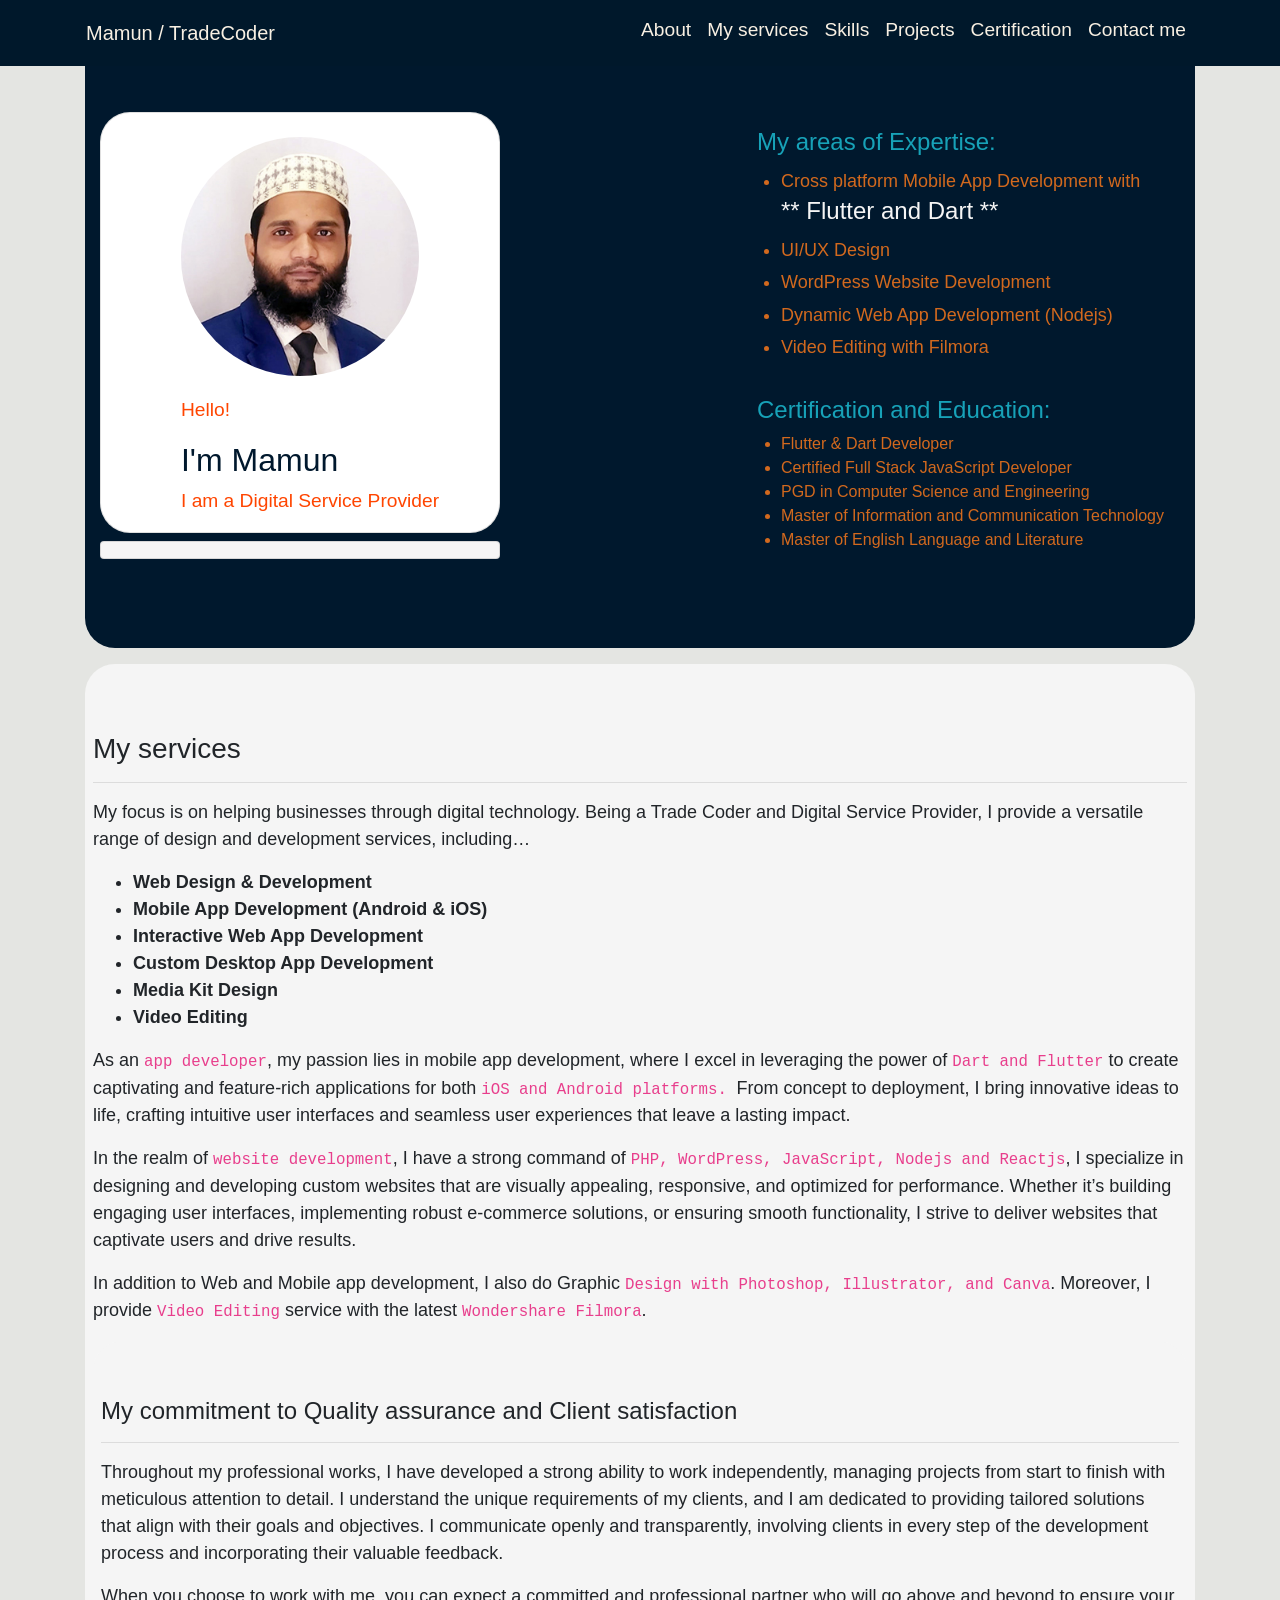
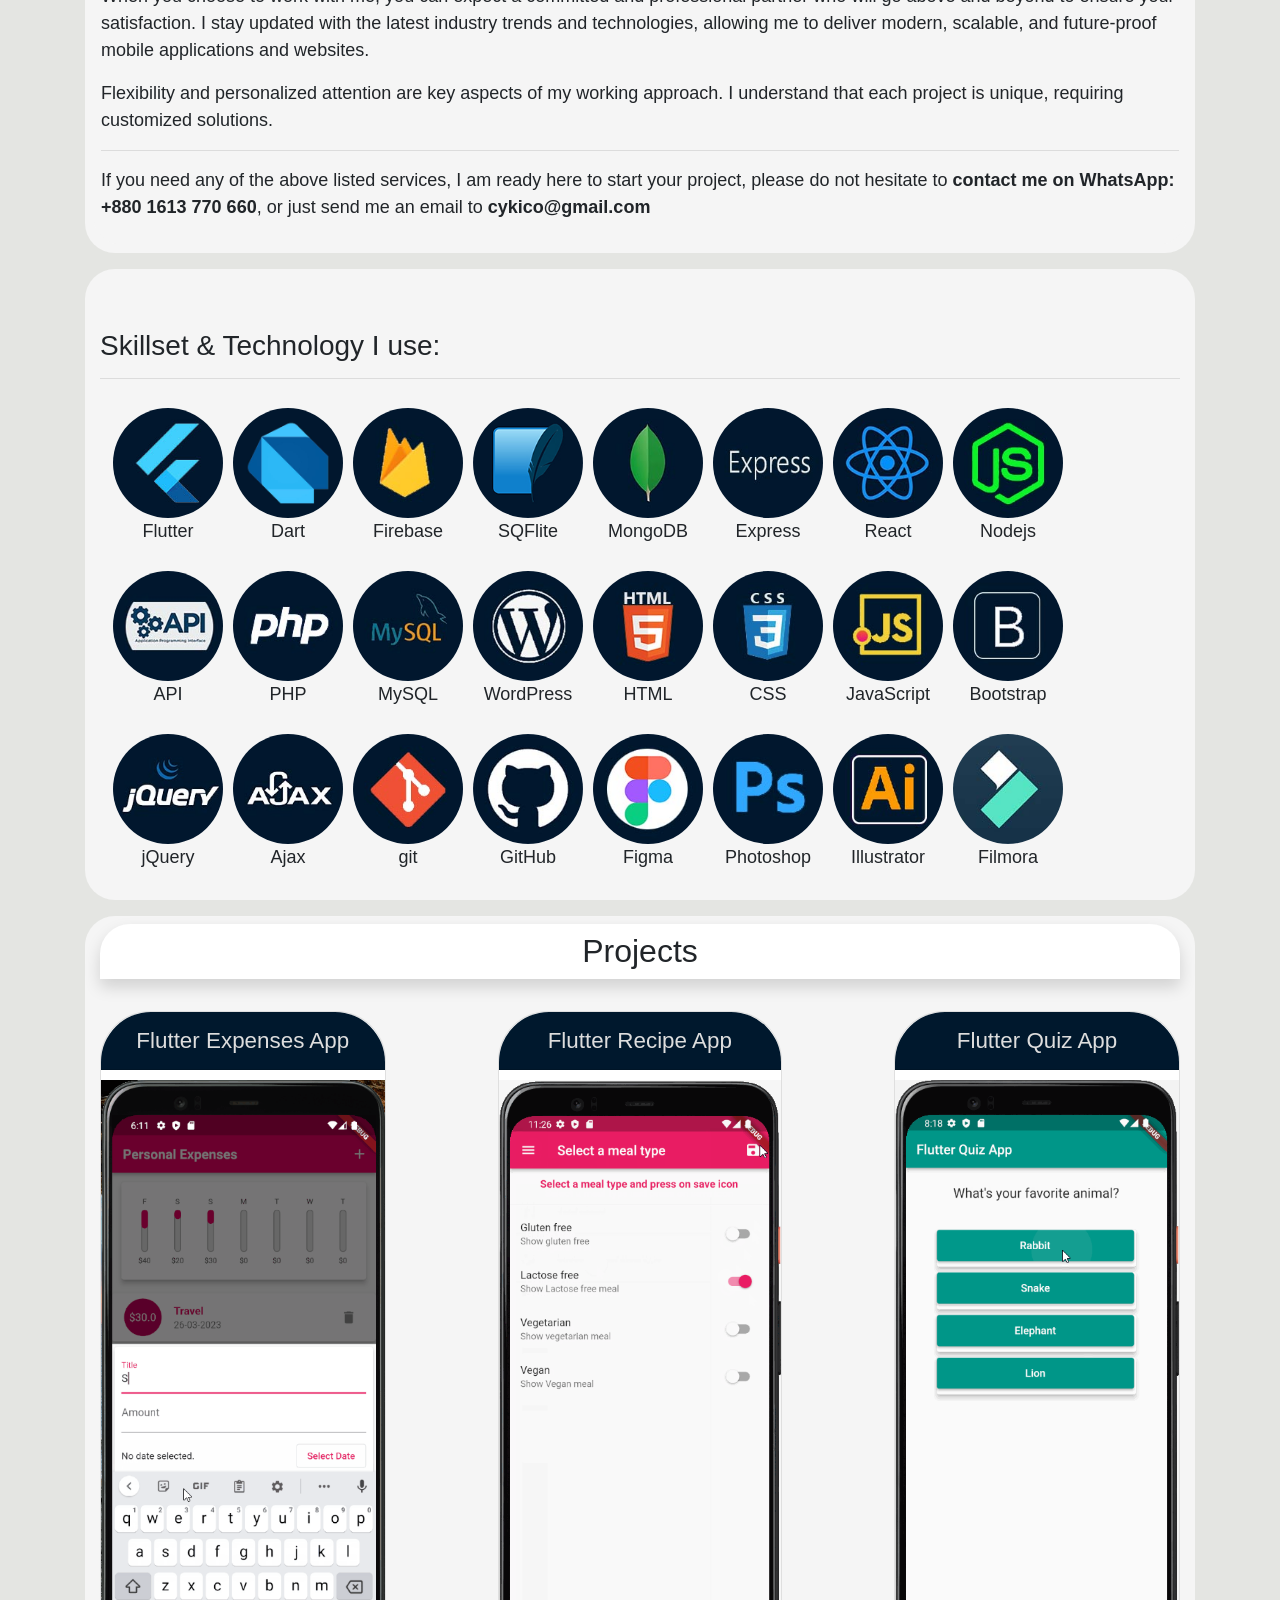
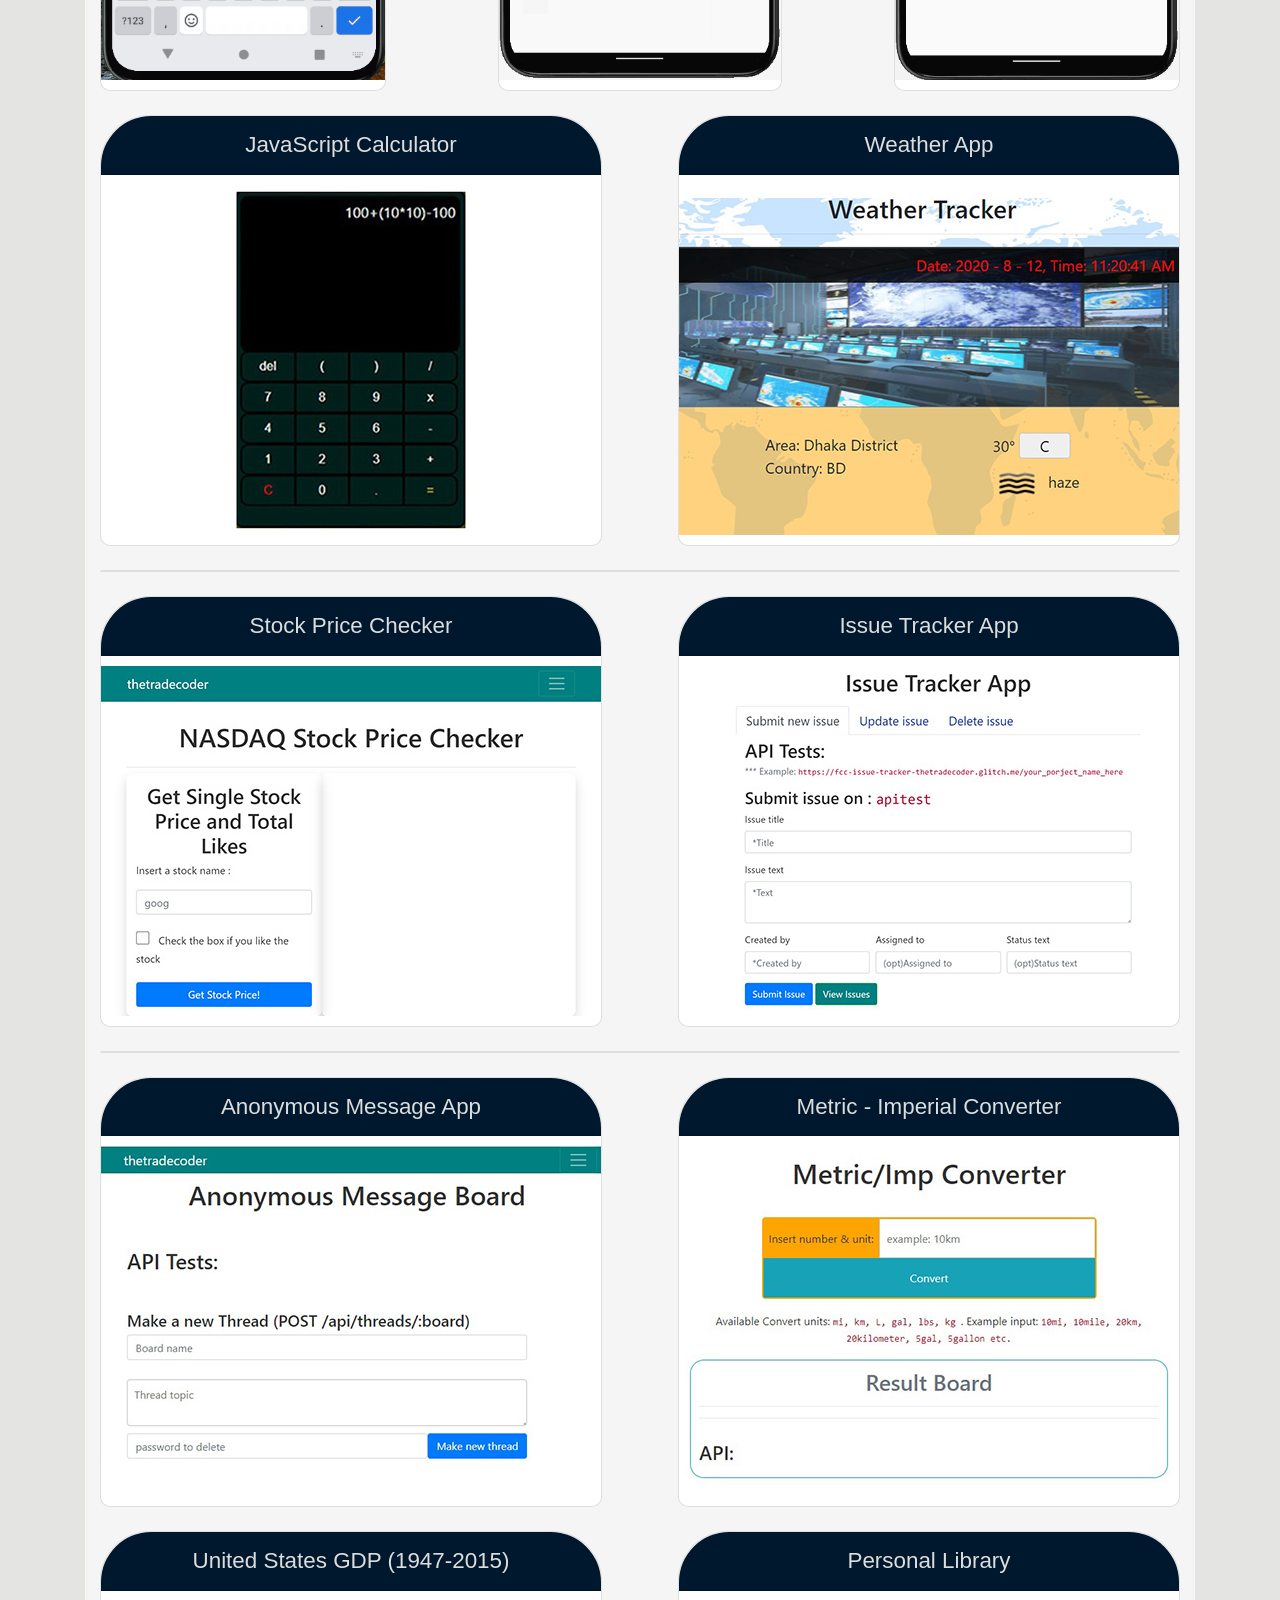
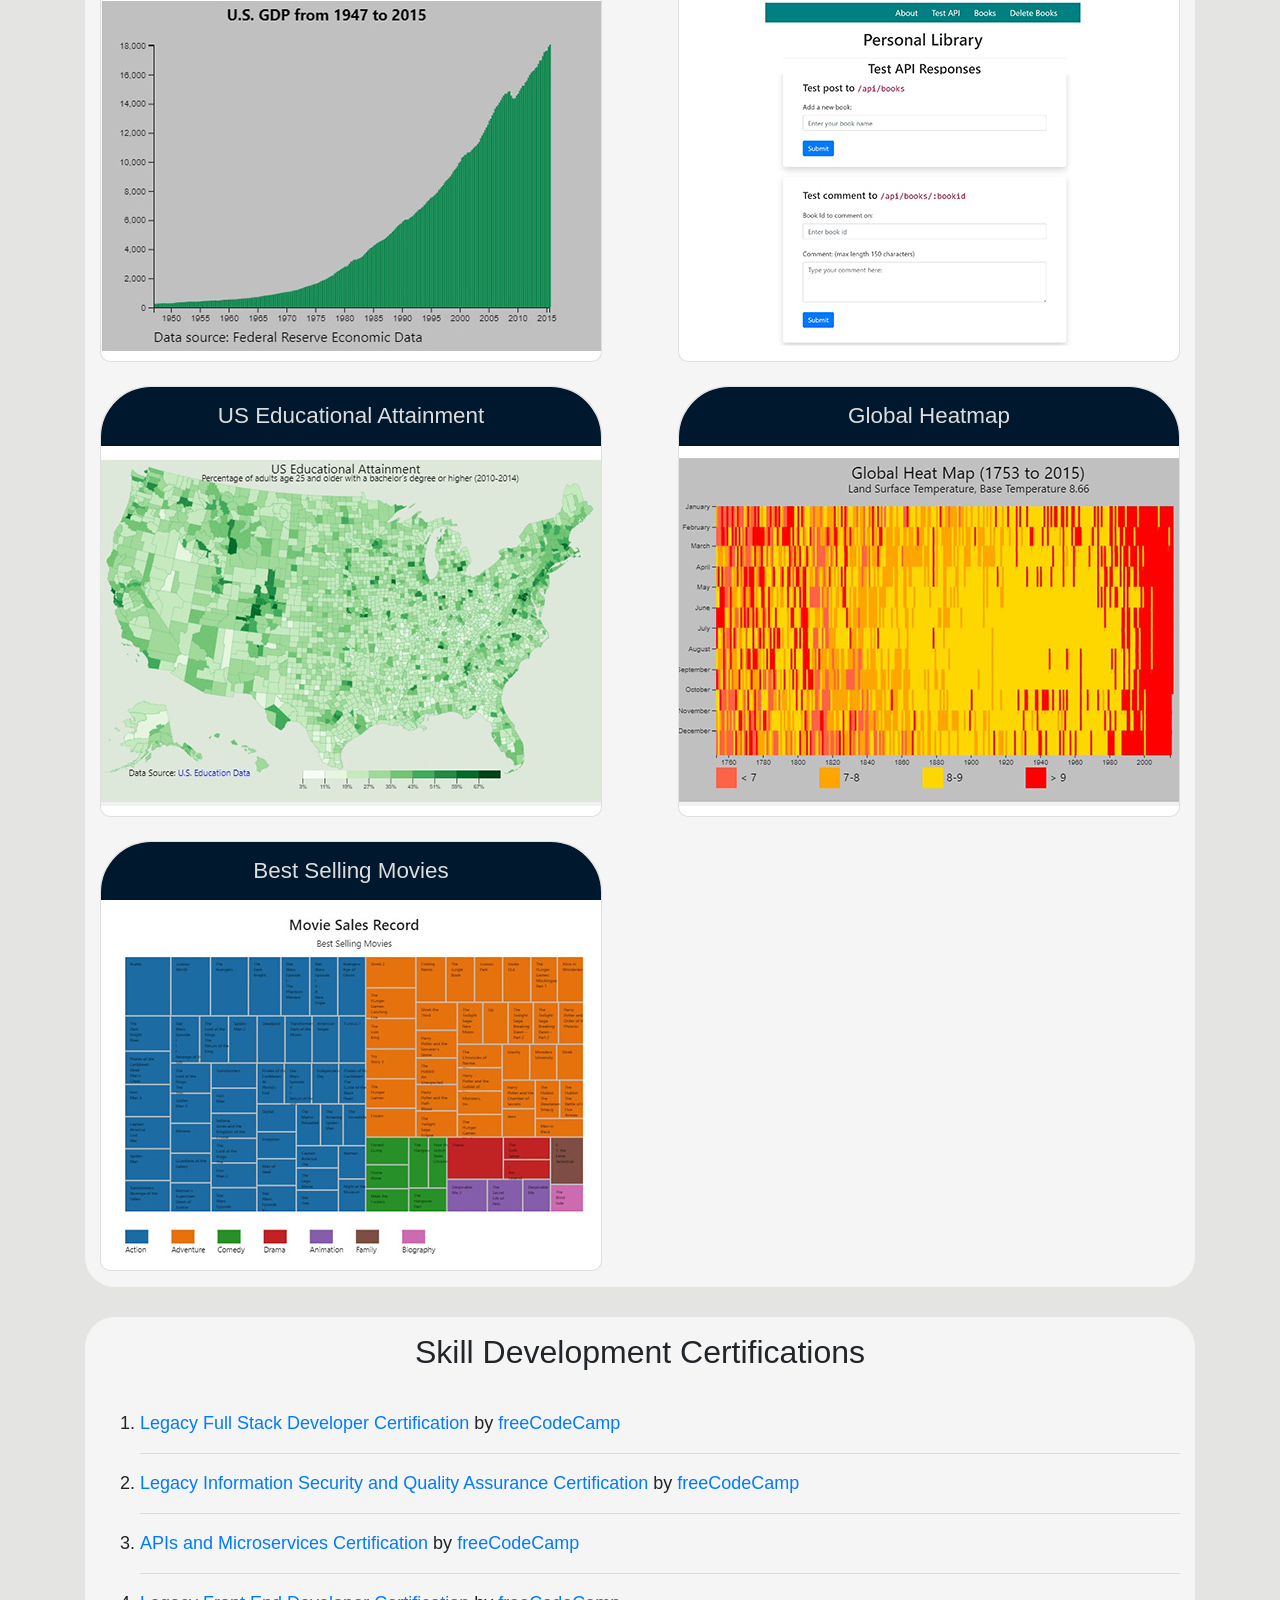
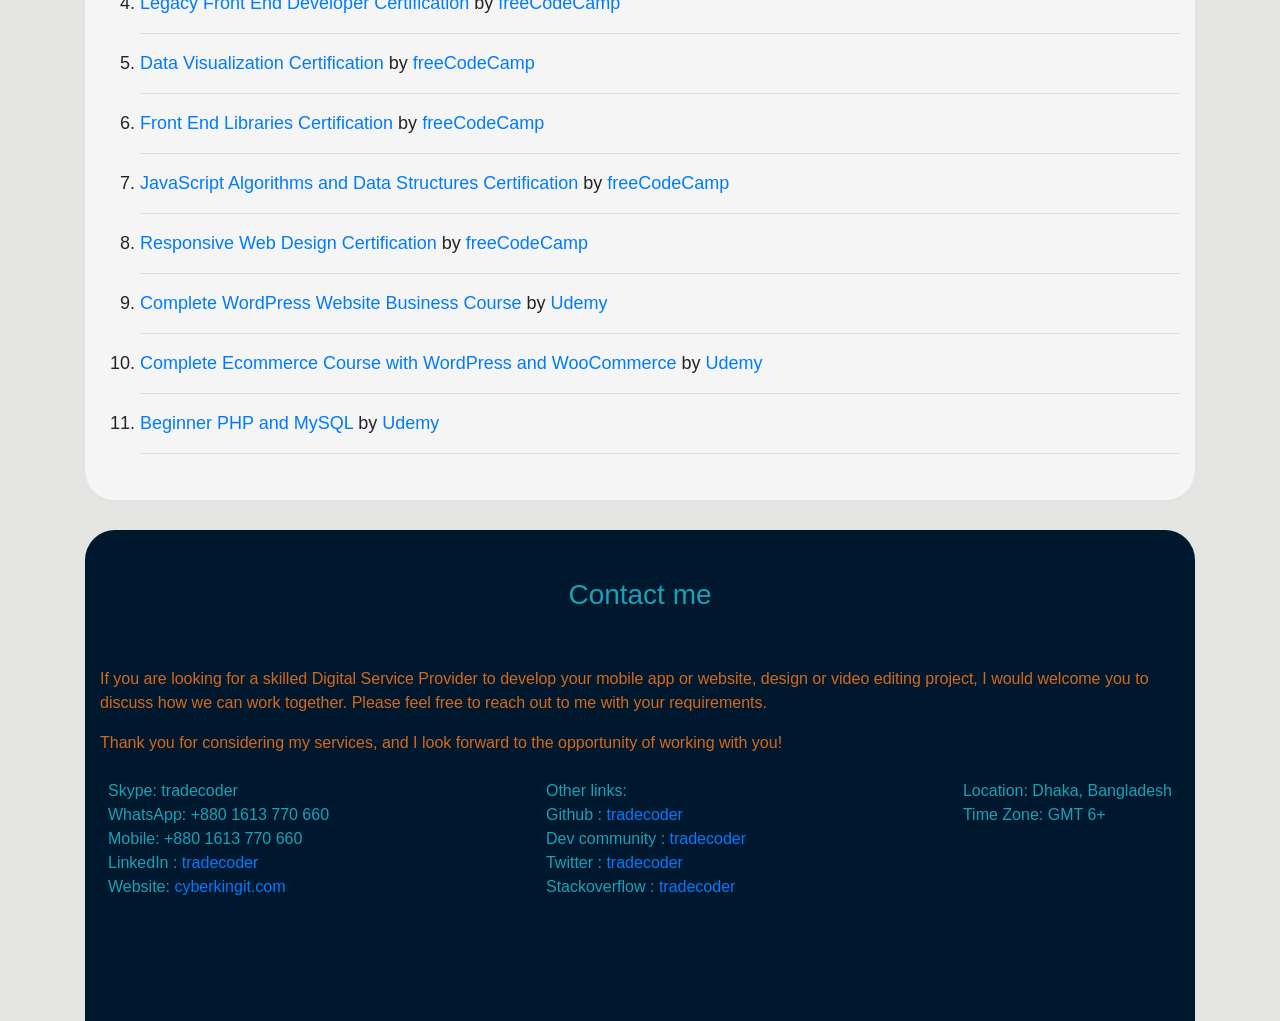
<file: index.html>
<!DOCTYPE html>
<html lang="en">

<head>
  <title>Mamun - app developer - tradecoder</title>
  <meta charset="utf-8">
  <meta name="viewport" content="width=device-width, initial-scale=1">
  <meta name="author" content="Mamun Abdullah @TradeCoder">
  <meta name="description" content="Personal Portfolio of Mamun Abdullah @TradeCoder">
  <meta name="keywords"
    content="trade coder, TradeCoder, Mamun Abdullah, JavaScript Engineer, Web Developer, Mobile App Developer,JavaScript Developer">
  <link href="https://cdnjs.cloudflare.com/ajax/libs/twitter-bootstrap/4.5.0/css/bootstrap.min.css" rel="stylesheet" />
  <link href="https://fonts.googleapis.com/css?family=Merienda&amp;display=swap" rel="stylesheet" rel=" stylesheet" />
  <link href="https://fonts.googleapis.com/css?family=Kalam&amp;display=swap" rel="stylesheet" rel=" stylesheet" />
  <link href="https://cdnjs.cloudflare.com/ajax/libs/font-awesome/5.14.0/css/all.min.css" rel="stylesheet" />
  <link href="assets/styles/style.css" rel="stylesheet" />
  <script src="https://cdnjs.cloudflare.com/ajax/libs/jquery/3.5.1/jquery.min.js"></script>
  <script src="https://cdnjs.cloudflare.com/ajax/libs/twitter-bootstrap/4.5.0/js/bootstrap.min.js"></script>
</head>

<body class="container">

  <header class="fixed-top bg-header mb-5">
    <nav class="navbar navbar-expand-lg navbar-light container">
      <a href="#brand" class="nav-item navbar-brand">Mamun / TradeCoder</a>
      <button class="navbar-toggler" type="button" data-toggle="collapse" data-target="#menu" aria-controls="menu"
        aria-expanded="false" aria-label="Toggle navigation">
        <span class="navbar-toggler-icon text-light"></span>
      </button>
      <div id="menu" class="collapse navbar-collapse justify-content-end">
        <div class="navbar-nav ml-auto">
          <a href="#about" class="nav-item nav-link">About</a>
          <a href="#my-services" class="nav-item nav-link">My services</a>
          <a href="#skills" class="nav-item nav-link">Skills</a>
          <a href="#projects" class="nav-item nav-link">Projects</a>
          <a href="#certification" class="nav-item nav-link">Certification</a>
          <a href="#contact-me" class="nav-item nav-link">Contact me</a>
        </div>
      </div>
    </nav>
  </header>

  <main class="mt-5">

    <section id="about">
      <div class="lay apply-bottom-radius apply-theme-color">
        <div class="container">
          <div class="d-flex flex-wrap justify-content-between">
            <div>
              <div class="d-flex flex-column align-items-center justify-content-center about card pt-4 apply-radius">
                <div id="avatar">
                  <img id="me" src="assets/images/me.jpg" alt="mamun" />
                </div>

                <div id="title">
                  <div>
                    <p class="greetings">Hello!</p>
                    <h1 class="name">I'm Mamun</h1>
                  </div>
                  <div class="title">
                    <p>I am a Digital Service Provider</p>

                  </div>
                </div>
              </div>
              <div class="bottom-bar card pt-3 mt-2"></div>


            </div>
            <div id="service-list" class="p-3">
              <div>
                <h4 class="text-info pl-3">My areas of Expertise:</h4>
                <ul class="service-list">
                  <li>Cross platform Mobile App Development with <br /> <span>
                      <h4 class="text-whitesmoke">** Flutter and Dart **</h4>
                    </span> </li>
                  <li>UI/UX Design</li>
                  <li>WordPress Website Development</li>
                  <!-- <li>Custom Software Development</li> -->
                  <!-- <li>API Design and Development</li> -->
                  <li>Dynamic Web App Development (Nodejs)</li>
                  <!-- <li>Social Media Kit Design, Logo Design</li>
                  <li>Content Writing</li> -->
                  <li>Video Editing with Filmora</li>
                </ul>
              </div>
              <div id="certification-and-education" class=" pt-3 mt-2">
                <h4 class="pl-3 text-info">Certification and Education: </h4>
                <ul class="text-chocolate">
                  <li>Flutter & Dart Developer</li>
                  <li>Certified Full Stack JavaScript Developer</li>
                  <li>PGD in Computer Science and Engineering</li>
                  <li>Master of Information and Communication Technology</li>
                  <li>Master of English Language and Literature</li>
                </ul>
              </div>

            </div>

          </div>
        </div>
      </div>

      <div class="container mt-3 p-2 apply-content-theme apply-radius">

        <div id="my-services">
          <div>
            <h3>My services</h3>
            <hr />
          </div>
          <p>My focus is on helping businesses through digital technology.
            Being a Trade Coder and Digital Service Provider, I provide a versatile range of design and development
            services, including…</p>
          <ul><b>
              <li>Web Design & Development </li>
              <li>Mobile App Development (Android & iOS)</li>
              <li>Interactive Web App Development</li>
              <li>Custom Desktop App Development</li>
              <li>Media Kit Design</li>
              <li>Video Editing</li>
            </b>
          </ul>
          <div>
            <p>
              As an <code>app developer</code>, my passion lies in mobile app development, where I excel in leveraging
              the power of
              <code>Dart and Flutter</code> to create captivating and feature-rich applications for both <code>iOS
              and Android platforms. </code>
              From concept to deployment, I bring innovative ideas to life, crafting intuitive user interfaces and
              seamless user experiences that leave a lasting impact.
            </p>

            <p>In the realm of <code>website development</code>, I have a strong command of <code>PHP, WordPress, JavaScript, Nodejs and
              Reactjs</code>, I specialize in designing and developing custom websites that are visually appealing,
              responsive,
              and optimized for performance. Whether it’s building engaging user interfaces, implementing robust
              e-commerce solutions, or ensuring smooth functionality, I strive to deliver websites that captivate users
              and drive results.
            </p>
            <p>
              In addition to Web and Mobile app development, I also do Graphic <code>Design with Photoshop, Illustrator, and
              Canva</code>. Moreover, I provide <code>Video Editing</code> service with the latest
              <code>Wondershare Filmora</code>.
            </p>
          </div>

        </div>
        <div id="commitment" class="apply-radius mt-3 apply-content-theme p-2">

          <h4 class="pt-5">My commitment to Quality assurance and Client satisfaction</h4>
          <hr>
          <p>Throughout my professional works, I have developed a strong ability to work independently, managing
            projects from start to finish with meticulous attention to detail. I understand the unique requirements of
            my clients, and I am dedicated to providing tailored solutions that
            align with their goals and objectives. I communicate openly and transparently, involving clients in every
            step of the development process and incorporating their valuable feedback.</p>

          <p>When you choose to work with me, you can expect a committed and professional partner who will go above and
            beyond
            to ensure your satisfaction.
            I stay updated with the latest industry trends and technologies, allowing me to deliver modern, scalable,
            and
            future-proof mobile applications and websites.</p>

          <p>Flexibility and personalized attention are key aspects of my working approach. I understand that each
            project is
            unique, requiring customized solutions. </p>
          <hr>
          <p>If you need any of the above listed services, I am ready here to start your project, please do not hesitate
            to <b>contact me on WhatsApp: +880 1613 770 660</b>,
            or just send me an email to <b>cykico@gmail.com</b>
          </p>
        </div>

      </div>


      <div id="skills" class="container mt-3 apply-radius apply-content-theme">
        <h3>Skillset & Technology I use: </h3>
        <hr />
        <div class="d-flex flex-column">
          <div id="skill-container-div" class="d-flex justify-content-start flex-wrap p-2">
            <div>
              <img src="assets/images/flutter.jpg" alt="flutter" />
              <p>Flutter</p>
            </div>
            <div>
              <img src="assets/images/dart.jpg" alt="dart" />
              <p>Dart</p>
            </div>
            <div>
              <img src="assets/images/firebase.jpg" alt="firebase" />
              <p>Firebase</p>
            </div>
            <div>
              <img src="assets/images/sqflite.jpg" alt="sqflite" />
              <p>SQFlite</p>
            </div>


            <div>
              <img src="assets/images/mongodb.jpg" alt="mongodb" />
              <p>MongoDB</p>
            </div>
            <div>
              <img src="assets/images/express.jpg" alt="express" />
              <p>Express</p>
            </div>

            <div>
              <img src="assets/images/react.jpg" alt="reactjs" />
              <p>React</p>
            </div>
            <div>
              <img src="assets/images/node.jpg" alt="nodejs" />
              <p>Nodejs</p>
            </div>
            <div>
              <img src="assets/images/api.jpg" alt="API" />
              <p>API</p>
            </div>
            <div>
              <img src="assets/images/php.jpg" alt="php" />
              <p>PHP</p>
            </div>
            <div>
              <img src="assets/images/mysql.jpg" alt="MySQL" />
              <p>MySQL</p>
            </div>
            <div>
              <img src="assets/images/wordpress.jpg" alt="WordPress" />
              <p>WordPress</p>
            </div>
            <div>
              <img src="assets/images/html.jpg" alt="HTML" />
              <p>HTML</p>
            </div>
            <div>
              <img src="assets/images/css.jpg" alt="CSS" />
              <p>CSS</p>
            </div>
            <div>
              <img src="assets/images/javascript.jpg" alt="JavaScript" />
              <P>JavaScript</P>
            </div>
            <div>
              <img src="assets/images/bootstrap.jpg" alt="bootstrap" />
              <p>Bootstrap</p>
            </div>
            <div>
              <img src="assets/images/jquery.jpg" alt="jquery" />
              <p>jQuery</p>
            </div>
            <div>
              <img src="assets/images/ajax.jpg" alt="ajax" />
              <p>Ajax</p>
            </div>
            <div>
              <img src="assets/images/git.jpg" alt="git" />
              <p>git</p>
            </div>
            <div>
              <img src="assets/images/github.jpg" alt="github" />
              <p>GitHub</p>
            </div>
            <div>
              <img src="assets/images/figma.jpg" alt="figma" />
              <p>Figma</p>
            </div>
            <div>
              <img src="assets/images/photoshop.jpg" alt="photoshop" />
              <p>Photoshop</p>
            </div>
            <div>
              <img src="assets/images/illustrator.jpg" alt="illustrator" />
              <p>Illustrator</p>
            </div>
            <div>
              <img src="assets/images/filmora.jpg" alt="wondershare filmora" />
              <p>Filmora</p>
            </div>
          </div>
        </div>
      </div>
    </section>

    <!--     Projects section -->
    <section id="projects" class="apply-radius apply-content-theme mt-3 pb-3 pt-2">
      <div class="container ">
        <div class="shadow apply-top-radius bg-white">
          <h2 class="text-center p-2">Projects</h2>
        </div>
        <div>
          <div id="projectList">
            <div class="multi-projects d-flex flex-wrap justify-content-between">

              <div class="card override-card w-48 mt-4">
                <div class="card-header project-header">Flutter Expenses App</div>
                <div class="card-body pro-card-body">
                  <div class="pro-body"><img src="assets/images/personal_expenses_app.gif"
                      alt="personal expenses app flutter" height="600">
                    <div class="pro-layover">
                      <p> A Mobile App built with Flutter</p>
                      <p> Used Flutter and Dart </p>
                      <div class="btn-group pro-btn">
                        <!-- <a href="https://github.com/tradecoder/flutter-app-personal-expenses" target="_blank"
                          class="btn btn-outline-primary">Live Project</a> -->
                        <a href="https://github.com/tradecoder/flutter-app-personal-expenses" target="_blank"
                          class="btn btn-outline-primary">Code on GitHub</a>
                      </div>
                    </div>
                  </div>
                </div>
              </div>


              <div class="card override-card w-48 mt-4">
                <div class="card-header project-header">Flutter Recipe App</div>
                <div class="card-body pro-card-body">
                  <div class="pro-body"><img src="assets/images/recipe_app.gif" alt="recipe app flutter" height="600">
                    <div class="pro-layover">
                      <p> A Mobile App built with Flutter</p>
                      <p> Used Flutter and Dart </p>
                      <div class="btn-group pro-btn">
                        <!-- <a href="https://tradecoder.github.io/flutter_recipe_app/" target="_blank"
                          class="btn btn-outline-primary">Live Project</a> -->
                        <a href="https://github.com/tradecoder/flutter_recipe_app" target="_blank"
                          class="btn btn-outline-primary">Code on GitHub</a>
                      </div>
                    </div>
                  </div>
                </div>
              </div>

              <div class="card override-card w-48 mt-4">
                <div class="card-header project-header">Flutter Quiz App</div>
                <div class="card-body pro-card-body">
                  <div class="pro-body"><img src="assets/images/quizapp.gif" alt="flutter quiz app" height="600">
                    <div class="pro-layover">
                      <p> A Mobile App built with Flutter</p>
                      <p> Used Flutter and Dart </p>
                      <div class="btn-group pro-btn">
                        <!-- <a href="https://tradecoder.github.io/flutter-quiz-app/" target="_blank"
                          class="btn btn-outline-primary">Live Project</a> -->
                        <a href="https://github.com/tradecoder/flutter-quiz-app" target="_blank"
                          class="btn btn-outline-primary">Code on GitHub</a>
                      </div>
                    </div>
                  </div>
                </div>
              </div>

              <div class="card override-card w-48 mt-4">
                <div class="card-header project-header">JavaScript Calculator</div>
                <div class="card-body pro-card-body">
                  <div class="pro-body"><img src="assets/images/js-calculator.jpg" alt="js-calculator">
                    <div class="pro-layover">
                      <p> A Front End Project </p>
                      <p> Used jQuery and Bootstrap </p>
                      <div class="btn-group pro-btn">
                        <a href="https://tradecoder.github.io/js-calculator/" target="_blank"
                          class="btn btn-outline-primary">Live Project</a>
                        <a href="https://github.com/tradecoder/js-calculator" target="_blank"
                          class="btn btn-outline-primary">Code on GitHub</a>
                      </div>
                    </div>
                  </div>
                </div>
              </div>


              <div class="card override-card w-48 mt-4">
                <div class="card-header project-header">Weather App</div>
                <div class="card-body pro-card-body">
                  <div class="pro-body"><img src="assets/images/weather-app.jpg" alt="weather-app">
                    <div class="pro-layover">
                      <p>A Front End Project</p>
                      <p>Used JSON API, jQuery, Bootstrap</p>
                      <div class="btn-group pro-btn">
                        <a href="https://tradecoder.github.io/weather-tracker/" target="_blank"
                          class="btn btn-outline-primary">Live Project</a>
                        <a href="https://github.com/tradecoder/weather-tracker" target="_blank"
                          class="btn btn-outline-primary">Code on GitHub</a>
                      </div>
                    </div>
                  </div>
                </div>
              </div>


              <div class="card override-card w-100 mt-4">
                <!-- <div class="card-header project-header">tradecoder.com</div>
                <div class="card-body pro-card-body">
                  <div class="pro-body"><img src="assets/images/tradecoder.jpg" alt="tradecoder">
                    <div class="pro-layover">
                      <p>A WordPress WebSite for IT Business</p>
                      <p></p>
                      <div class="btn-group pro-btn">
                        <a href="https://tradecoder.com/" target="_blank" class="btn btn-outline-primary">Live
                          Project</a>
                      </div>
                    </div>
                  </div>
                </div> -->
              </div>


              <div class="card override-card w-48 mt-4">
                <div class="card-header project-header">Stock Price Checker</div>
                <div class="card-body pro-card-body">
                  <div class="pro-body"><img src="assets/images/stock-app.jpg" alt="stock price checker">
                    <div class="pro-layover">
                      <p>A Full Stack JavaScript Project</p>
                      <p>Used Node, Express, MongoDB <br> APIs & Microservices, jQuery, Bootstrap</p>
                      <div class="btn-group pro-btn">
                        <a href="https://fcc-stock-price-checker-thetradecoder.glitch.me/" target="_blank"
                          class="btn btn-outline-primary">Live Project</a>
                        <a href="https://github.com/tradecoder/stock-price-checker" target="_blank"
                          class="btn btn-outline-primary">Code on GitHub</a>
                      </div>
                    </div>
                  </div>
                </div>
              </div>

              <div class="card override-card w-48 mt-4">
                <div class="card-header project-header">Issue Tracker App</div>
                <div class="card-body pro-card-body">
                  <div class="pro-body"><img src="assets/images/issue-tracker.jpg" alt="issue-tracker">
                    <div class="pro-layover">
                      <p>A Full Stack JavaScript Project</p>
                      <p>Used Node, Express, MongoDB <br> APIs & Microservices, jQuery, Bootstrap</p>
                      <div class="btn-group pro-btn">
                        <a href="https://fcc-issue-tracker-thetradecoder.glitch.me/" target="_blank"
                          class="btn btn-outline-primary">Live Project</a>
                        <a href="https://github.com/tradecoder/issue-tracker" target="_blank"
                          class="btn btn-outline-primary">Code on GitHub</a>
                      </div>
                    </div>
                  </div>
                </div>
              </div>


              <div class="card override-card w-100 mt-4">
                <!-- <div class="card-header project-header">matitravels.com</div>
                <div class="card-body pro-card-body">
                  <div class="pro-body"><img src="assets/images/mati-travels.jpg" alt="mati-travels">
                    <div class="pro-layover">
                      <p>A WordPress Website for Travel Agency</p>
                      <div class="btn-group pro-btn">
                        <a href="https://matitravels.com/" target="_blank" class="btn btn-outline-primary">Live
                          Project</a>
                      </div>
                    </div>
                  </div>
                </div> -->
              </div>

              <div class="card override-card w-48 mt-4">
                <div class="card-header project-header">Anonymous Message App</div>
                <div class="card-body pro-card-body">
                  <div class="pro-body"><img src="assets/images/anonymous-message-app.jpg" alt="message-app">
                    <div class="pro-layover">
                      <p>A Full Stack JavaScript Project</p>
                      <p>Used Node, Express, MongoDB <br> APIs & Microservices, jQuery, Bootstrap</p>
                      <div class="btn-group pro-btn">
                        <a href="https://fcc-anonymous-message-board-thetradecoder.glitch.me/" target="_blank"
                          class="btn btn-outline-primary">Live Project</a>
                        <a href="https://github.com/tradecoder/anonymous-message-board" target="_blank"
                          class="btn btn-outline-primary">Code on GitHub</a>
                      </div>
                    </div>
                  </div>
                </div>
              </div>

              <div class="card override-card w-48 mt-4">
                <div class="card-header project-header">Metric - Imperial Converter</div>
                <div class="card-body pro-card-body">
                  <div class="pro-body"><img src="assets/images/metric-converter.jpg" alt="metric-onverter">
                    <div class="pro-layover">
                      <p>A Full Stack JavaScript Project</p>
                      <p>Used Node, Express, MongoDB <br> APIs & Microservices, jQuery, Bootstrap</p>
                      <div class="btn-group pro-btn">
                        <a href="https://fcc-metric-imperial-converter-thetradecoder.glitch.me/" target="_blank"
                          class="btn btn-outline-primary">Live Project</a>
                        <a href="https://github.com/tradecoder/metric-imperial-converter" target="_blank"
                          class="btn btn-outline-primary">Code on GitHub</a>
                      </div>
                    </div>
                  </div>
                </div>
              </div>

              <div class="card override-card w-48 mt-4">
                <div class="card-header project-header">United States GDP (1947-2015)</div>
                <div class="card-body pro-card-body">
                  <div class="pro-body"><img src="assets/images/d3-bar-chart.jpg" alt="bar-chart">
                    <div class="pro-layover">
                      <p>A Data Visualization Project with Bar Chart</p>
                      <p>Used D3js, Reactjs and Bootstrap</p>
                      <div class="btn-group pro-btn">
                        <a href="https://codepen.io/tradecoder/full/QWwvrLw" target="_blank"
                          class="btn btn-outline-primary">Live Project</a>
                        <a href="https://github.com/tradecoder/d3-bar-chart" target="_blank"
                          class="btn btn-outline-primary">Code on GitHub</a>
                      </div>
                    </div>
                  </div>
                </div>
              </div>

              <div class="card override-card w-48 mt-4">
                <div class="card-header project-header">Personal Library</div>
                <div class="card-body pro-card-body">
                  <div class="pro-body"><img src="assets/images/library.jpg" alt="library">
                    <div class="pro-layover">
                      <p>A Full Stack JavaScript Project</p>
                      <p>Used Node, Express, MongoDB <br> APIs & Microservices, jQuery, Bootstrap</p>
                      <div class="btn-group pro-btn">
                        <a href="https://fcc-personal-library-thetradecoder.glitch.me/" target="_blank"
                          class="btn btn-outline-primary">Live Project</a>
                        <a href="https://github.com/tradecoder/personal-library" target="_blank"
                          class="btn btn-outline-primary">Code on GitHub</a>
                      </div>
                    </div>
                  </div>
                </div>
              </div>

              <div class="card override-card w-48 mt-4">
                <div class="card-header project-header">US Educational Attainment</div>
                <div class="card-body pro-card-body">
                  <div class="pro-body"><img src="assets/images/d3-choropleth.jpg" alt="choropleth-map">
                    <div class="pro-layover">
                      <p>A Data Visualization Project with Choropleth map</p>
                      <p>Used D3js, Reactjs, Topojson, Bootstrap</p>
                      <div class="btn-group pro-btn">
                        <a href="https://codepen.io/tradecoder/full/yLeEZKZ" target="_blank"
                          class="btn btn-outline-primary">Live Project</a>
                        <a href="https://github.com/tradecoder/d3js-choropleth-map" target="_blank"
                          class="btn btn-outline-primary">Code on GitHub</a>
                      </div>
                    </div>
                  </div>
                </div>
              </div>

              <div class="card override-card w-48 mt-4">
                <div class="card-header project-header">Global Heatmap</div>
                <div class="card-body pro-card-body">
                  <div class="pro-body"><img src="assets/images/d3-heatmap.jpg" alt="choropleth-map">
                    <div class="pro-layover">
                      <p>A Data Visualization Project with Heatmap</p>
                      <p>Used D3js, Reactjs, Bootstrap</p>
                      <div class="btn-group pro-btn">
                        <a href="https://codepen.io/tradecoder/full/pogpMMz" target="_blank"
                          class="btn btn-outline-primary">Live Project</a>
                        <a href="https://github.com/tradecoder/d3js-heatmap" target="_blank"
                          class="btn btn-outline-primary">Code on GitHub</a>
                      </div>
                    </div>
                  </div>
                </div>
              </div>

              <div class="card override-card w-48 mt-4">
                <div class="card-header project-header">Best Selling Movies</div>
                <div class="card-body pro-card-body">
                  <div class="pro-body"><img src="assets/images/d3-treemap.jpg" alt="treemap">
                    <div class="pro-layover">
                      <p>A Data Visualization Project with Treemap</p>
                      <p>Used D3js, Reactjs, Bootstrap</p>
                      <div class="btn-group pro-btn">
                        <a href="https://codepen.io/tradecoder/full/oNbPMdZ" target="_blank"
                          class="btn btn-outline-primary">Live Project</a>
                        <a href="https://github.com/tradecoder/d3js-treemap" target="_blank"
                          class="btn btn-outline-primary">Code on GitHub</a>
                      </div>
                    </div>
                  </div>
                </div>
              </div>

            </div>

          </div>
        </div>
      </div>
    </section>

    <!--     Certificationa section -->

    <section id="certification">
      <div class="container apply-radius pt-3 apply-content-theme">
        <h2 class="text-center">Skill Development Certifications</h2>
        <div class="cert-bundle">
          <ol>
            <li><a href="https://www.freecodecamp.org/certification/tradecoder/full-stack" target="_blank">
                Legacy Full Stack Developer Certification</a> by <a href="https://www.freecodecamp.org/"
                target="_blank">freeCodeCamp</a></li>
            <hr>
            <li><a
                href="https://www.freecodecamp.org/certification/tradecoder/information-security-and-quality-assurance"
                target="_blank">
                Legacy Information Security and Quality Assurance Certification</a> by <a
                href="https://www.freecodecamp.org/" target="_blank">freeCodeCamp</a></li>
            <hr>
            <li><a href="https://www.freecodecamp.org/certification/tradecoder/apis-and-microservices" target="_blank">
                APIs and Microservices Certification</a> by <a href="https://www.freecodecamp.org/"
                target="_blank">freeCodeCamp</a></li>
            <hr>
            <li><a href="https://www.freecodecamp.org/certification/tradecoder/legacy-front-end" target="_blank">
                Legacy Front End Developer Certification</a> by <a href="https://www.freecodecamp.org/"
                target="_blank">freeCodeCamp</a></li>
            <hr>
            <li><a href="https://www.freecodecamp.org/certification/tradecoder/data-visualization" target="_blank">
                Data Visualization Certification</a> by <a href="https://www.freecodecamp.org/"
                target="_blank">freeCodeCamp</a></li>
            <hr>
            <li><a href="https://www.freecodecamp.org/certification/tradecoder/front-end-libraries" target="_blank">
                Front End Libraries Certification</a> by <a href="https://www.freecodecamp.org/"
                target="_blank">freeCodeCamp</a></li>
            <hr>
            <li><a
                href="https://www.freecodecamp.org/certification/tradecoder/javascript-algorithms-and-data-structures"
                target="_blank">
                JavaScript Algorithms and Data Structures Certification </a>by <a href="https://www.freecodecamp.org/"
                target="_blank">freeCodeCamp</a></li>
            <hr>
            <li><a href="https://www.freecodecamp.org/certification/tradecoder/responsive-web-design" target="_blank">
                Responsive Web Design Certification</a> by <a href="https://www.freecodecamp.org/"
                target="_blank">freeCodeCamp</a></li>
            <hr>
            <li><a href="https://www.udemy.com/certificate/UC-XR8FGF4Q/" target="_blank">
                Complete WordPress Website Business Course</a> by <a href="https://www.udemy.com/"
                target="_blank">Udemy</a></li>
            <hr>
            <li><a href="https://www.udemy.com/certificate/UC-D8G55R84/" target="_blank">
                Complete Ecommerce Course with WordPress and WooCommerce</a> by <a href="https://www.udemy.com/"
                target="_blank">Udemy</a></li>
            <hr>
            <li><a href="https://www.udemy.com/certificate/UC-DICQT5R6/" target="_blank">
                Beginner PHP and MySQL</a> by <a href="https://www.udemy.com/" target="_blank">Udemy</a></li>
            <hr>
          </ol>

        </div>
      </div>


    </section>


    <!-- Contact section -->

    <section id="contact-me" class="apply-top-radius apply-theme-color">
      <div class="container">
        <h3 class="text-center text-info p-5">Contact me</h3>

        <p>If you are looking for a skilled Digital Service Provider to develop your mobile app or website, design or
          video editing project, I would welcome you to discuss how we can work together. Please feel free to reach out
          to me with your requirements. </p>
        <p> Thank you for considering my services, and I look forward to the opportunity of working with you!</p>
        <div class="contact d-flex justify-content-between text-info">

          <div class="p-2">
            <p>
              Skype: tradecoder <br />
              WhatsApp: +880 1613 770 660 <br />
              Mobile: +880 1613 770 660 <br />
              LinkedIn : <a href="https://linkedin.com/in/tradecoder" target="_blank">tradecoder</a> <br />
              Website: <a href="https://cyberkingit.com" target="_blank">cyberkingit.com</a>
            </p>
          </div>
          <div class="p-2">
            <p> Other links: <br />
              Github : <a href="https://github.com/tradecoder" target="_blank">tradecoder</a> <br />
              Dev community : <a href="https://dev.to/tradecoder" target="_blank">tradecoder</a> <br />
              Twitter : <a href="https://twitter.com/tradecoder" target="_blank">tradecoder</a> <br />
              Stackoverflow : <a href="https://stackoverflow.com/users/13513100/tradecoder"
                target="_blank">tradecoder</a>
            </p>
          </div>
          <div class="p-2">
            <p>Location: Dhaka, Bangladesh<br />
              Time Zone: GMT 6+
            </p>
          </div>
        </div>
      </div>
    </section>


  </main>

</body>

</html>
</file>
<file: assets/styles/style.css>
* {
  box-sizing: border-box;
  scroll-behavior: smooth;
}
body{
  background-color: #e4e5e2;
}
.apply-theme-color{
  background-color: #00182d;
  color: chocolate;
}

header {
  min-height: 65px;
  background-color: #00182b;
}
.navbar-nav a {
  color: #F8F0E3 !important;
  font-size: 1.2rem !important;
}
.navbar-nav a:after {
  display: block;
  content: "";
  border-bottom: solid 5px orange;
  transform: scale(0);
  transition: transform 0.4s ease-in-out;
}
.greetings{
  color:orangered;
  font-size: larger;
  font-weight: 500;
}
.navbar-nav a:hover:after {
  transform: scale(1);
  transform-origin: 0% 50%;
}
.navbar-nav a:after {
  transform-origin: 0% 50%;
}
.bg-teal {
  background-color: teal;
}
.bg-black {
  background-color: black;
}
.text-red {
  color: red;
}
section#about {
  width: 100%;
}
.lay {
  width: 100%;
  background-color: #00182d;
  padding: 4rem 0;
 }
 #about{
   min-height: 100vh;
 }
.name {
  font-size: 2rem; 
  color: #00182d;
}
#avatar {
  width: 60%;
}
#me {
  max-width: 100%;
  border-radius: 50%;
}
.apply-radius{
  border-radius: 30px;
}
.apply-bottom-radius{
border-radius: 0 0 30px 30px;
}
.apply-top-radius{
  border-radius: 30px 30px 0 0;
}

#title {
  padding: 20px 0 0 20px;
  max-width: 100%;
}
.title{
  color: orangered;
  font-size: larger;
  font-weight: 500;  
}

.apply-content-theme{
background-color: whitesmoke;
font-size: 18px;
}
#skills, #my-services, #quality-assurance {  
  padding-top: 60px;
  font-size:18px;

}

.skills-container{
  display: flex;
  padding: 30px 0;
}

.about, #education-summary{
  width:400px;

}


.text-black{
  color:black;
}


.multi-projects img{
    width:100%;
}
.w-48{
  max-width:48%;
}
@media screen and (max-width:570px){
.w-48{
  max-width:100%;
}
}


.project-header{
  background-color: #00182d;
  color: #dddddd;
  text-align: center;
  font-size: 1.4rem; 
  border-radius:  50px 50px 0 0!important;
}

.pro-body{
  position: relative;
  padding-top: 10px; 
}
.pro-layover{
  position: absolute;
  top:100%;
  width:100%;
  height:0;
  background-color: rgba(0, 24, 43 , 0.9);
  transition: all .3s ease-in-out;
  overflow: hidden;
  cursor: pointer;
  display: flex;
  justify-content: center;
  align-items: center;
  flex-direction: column;

}
.pro-body:hover .pro-layover,
.pro-body:focus .pro-layover{
  top:0;
  height:100%;
}

.pro-btn{
  display:flex;
  justify-content: center;
  align-items: center;
}
.pro-btn a{
  width:150px;;
}
.pro-layover p{
  text-align: center;
  color: #cccccc;
  font-size: 18px;;
}

.pro-card-body{
  padding:0 0 10px 0 !important;
}
.override-card{
  border-radius: 50px 50px 10px 10px !important;
}
#certification{
  padding:30px 0;
}
.cert-bundle{
  padding:30px 0;
}
.cert-bundle li{
  font-size: 18px;;
}


.contact {
  min-height: 250px;
  width: 100%;
}
a {
  text-decoration: none !important;
}
@media screen and (max-width: 768px) {
  .contact {
    flex-wrap: wrap;
  }
}

.soft-light{
  color:#bbbbbb;
}
button small{
color:#aaaaaa;
}
.m-auto{
  margin:auto;
}

.navbar-brand{
  color:#F8F0E3 !important;
}
.service-list li{
  font-size: 18px;
  line-height: 1.8;
  color: chocolate;
}
.text-orangered{
  color: orangered;
}

.text-chocolate{
  color: chocolate;
}
.text-yellow{
  color: yellow;
}
#skills img{
  border-radius: 50%;
  width: 110px;
}
#skills img:hover{
  animation: skill-anim 1s ease-in-out infinite;  
}
.bottom-bar{
  background-color: whitesmoke;
}
.text-whitesmoke{
  color: whitesmoke;
}

@keyframes skill-anim {
 0%{transform: scale(.6);} 
 50%{transform: scale(1.2);} 
 100%{transform: scale(.6);} 
}

#skill-container-div div{
  text-align: center;
  padding:5px;
}



@media screen and (max-width: 768px) {
  .about, #education-summary{
    flex-wrap: wrap;
    width: 100%;
  }
  #avatar {
    margin: auto;
  }
  #me{
    max-width:100%;
  }
  #skills img{
    width: 80px;
  }
}
@media screen and (max-width: 500px){
  #skills img{
    width: 50px;
  }
  #skill-container-div div{
    font-size: 14px;
  }
}
</file>
